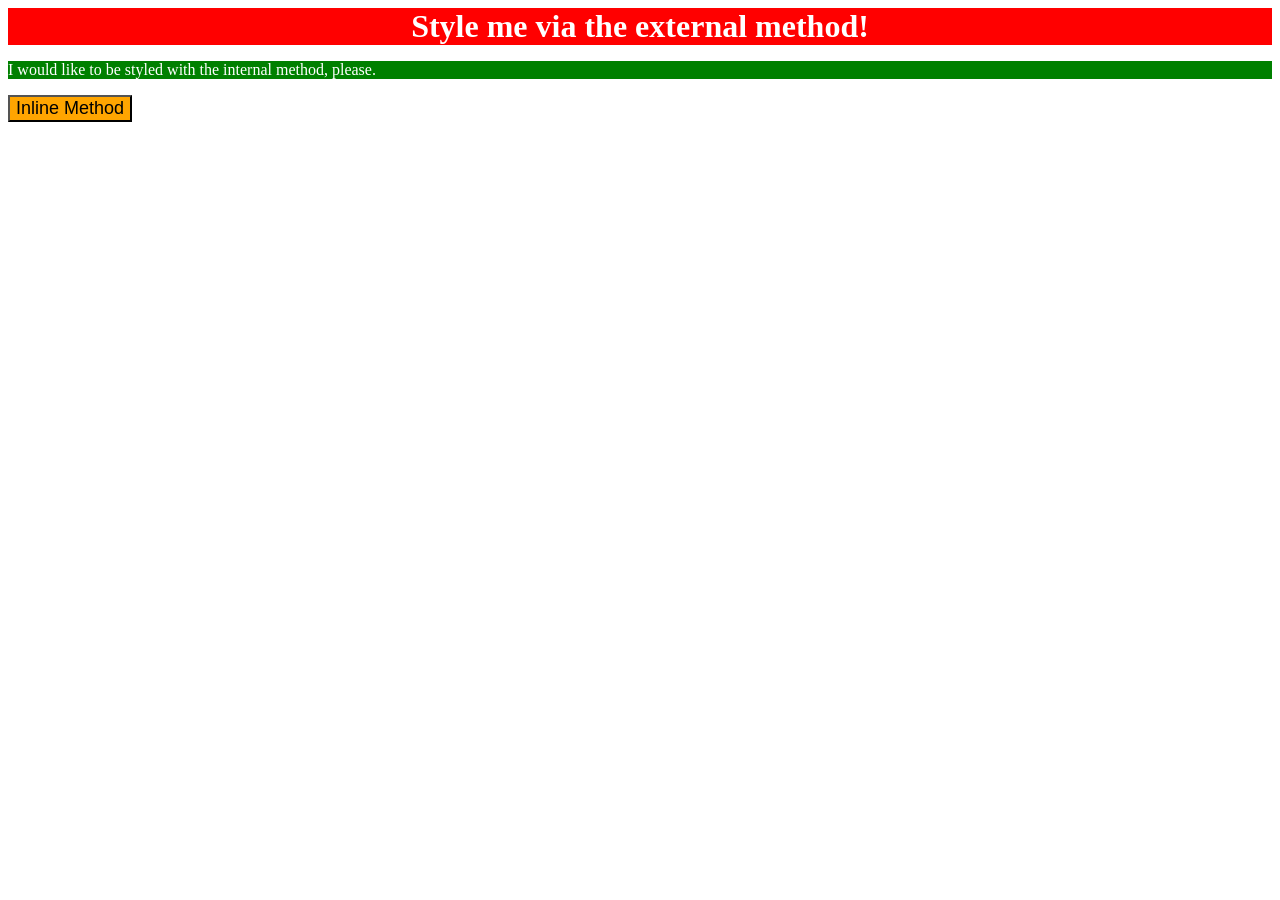
<file: foundations/intro-to-css/01-css-methods/index.html>
<!DOCTYPE html>
<html lang="en">

<head>
  <style>
    p {
      background-color: green;
      color: white;
    }
  </style>
  <meta charset="UTF-8">
  <meta http-equiv="X-UA-Compatible" content="IE=edge">
  <meta name="viewport" content="width=device-width, initial-scale=1.0">
  <title>Methods for Adding CSS</title>
  <link rel="stylesheet" href="./style.css">
</head>

<body>
  <div>Style me via the external method!</div>
  <p>I would like to be styled with the internal method, please.</p>
  <button style="background-color: orange; font-size: 18px;">Inline Method</button>
</body>

</html>
</file>
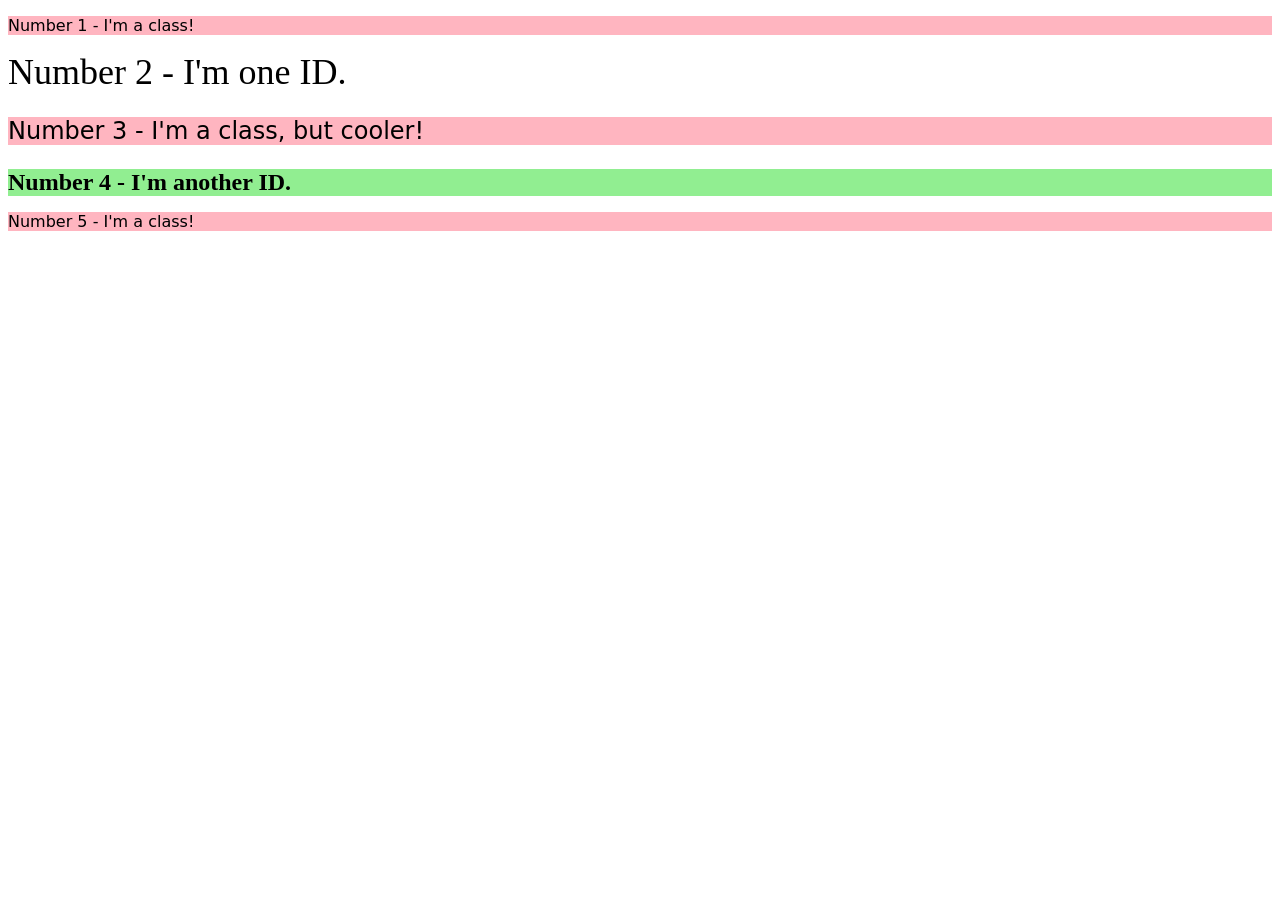
<file: foundations/intro-to-css/02-class-id-selectors/index.html>
<!DOCTYPE html>
<html lang="en">

<head>
  <meta charset="UTF-8">
  <meta http-equiv="X-UA-Compatible" content="IE=edge">
  <meta name="viewport" content="width=device-width, initial-scale=1.0">
  <title>Class and ID Selectors</title>
  <link rel="stylesheet" href="style.css">
</head>

<body>
  <p class="odd">Number 1 - I'm a class!</p>
  <div id="second-element">Number 2 - I'm one ID.</div>
  <p class="odd cooler">Number 3 - I'm a class, but cooler!</p>
  <div id="fourth-element">Number 4 - I'm another ID.</div>
  <p class="odd">Number 5 - I'm a class!</p>
</body>

</html>
</file>
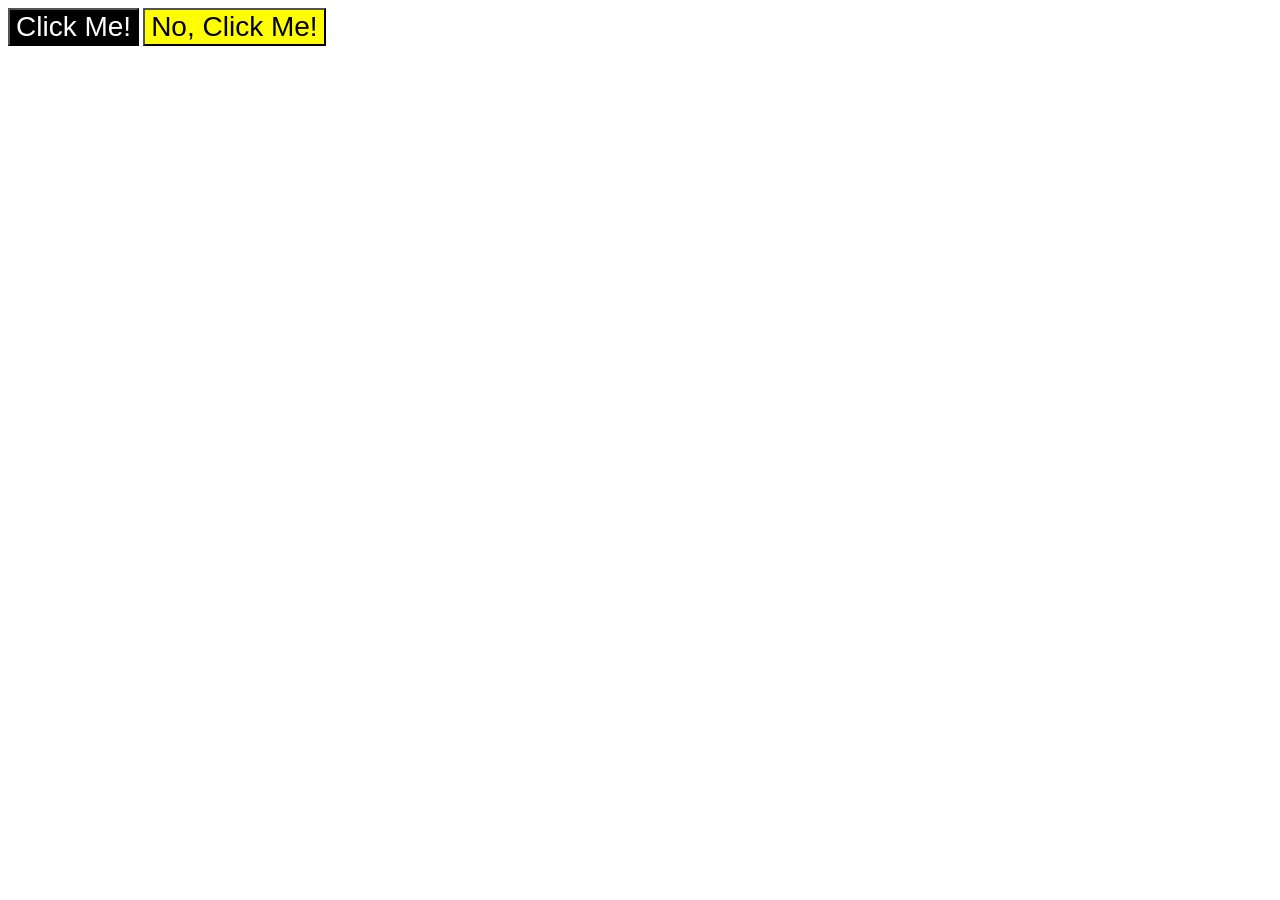
<file: foundations/intro-to-css/03-grouping-selectors/index.html>
<!DOCTYPE html>
<html lang="en">

<head>
  <meta charset="UTF-8">
  <meta http-equiv="X-UA-Compatible" content="IE=edge">
  <meta name="viewport" content="width=device-width, initial-scale=1.0">
  <title>Grouping Selectors</title>
  <link rel="stylesheet" href="style.css">
</head>

<body>
  <button class="left">Click Me!</button>
  <button class="right">No, Click Me!</button>
</body>

</html>
</file>
<file: foundations/intro-to-css/01-css-methods/style.css>
div {
    background-color: red;
    text-align: center;
    font-size: 32px;
    font-weight: bold;
    color: white;
}
</file>
<file: foundations/intro-to-css/02-class-id-selectors/style.css>
/* Add CSS Styling */
.odd {
    background-color: hwb(351 71% 0%);
    font-family: Verdana, "Dejavu Sans", sans-serif;
}

#second-element {
    color: #0000ff(7, 7, 235);
    font-size: 36px;
}

.odd.cooler {
    font-size: 24px;
}

#fourth-element {
    background-color: hsl(120, 73%, 75%);
    font-size: 24px;
    font-weight: bold;
}
</file>
<file: foundations/intro-to-css/03-grouping-selectors/style.css>
/* Add CSS Styling */
.left,
.right {
    font-family: Helvetica, "Times New Roman", sans-serif;
    font-size: 28px;
}

.left {
    background-color: #000000;
    color: hsl(0, 0%, 100%);
}

.right {
    background-color: rgb(255, 255, 0);
}
</file>
